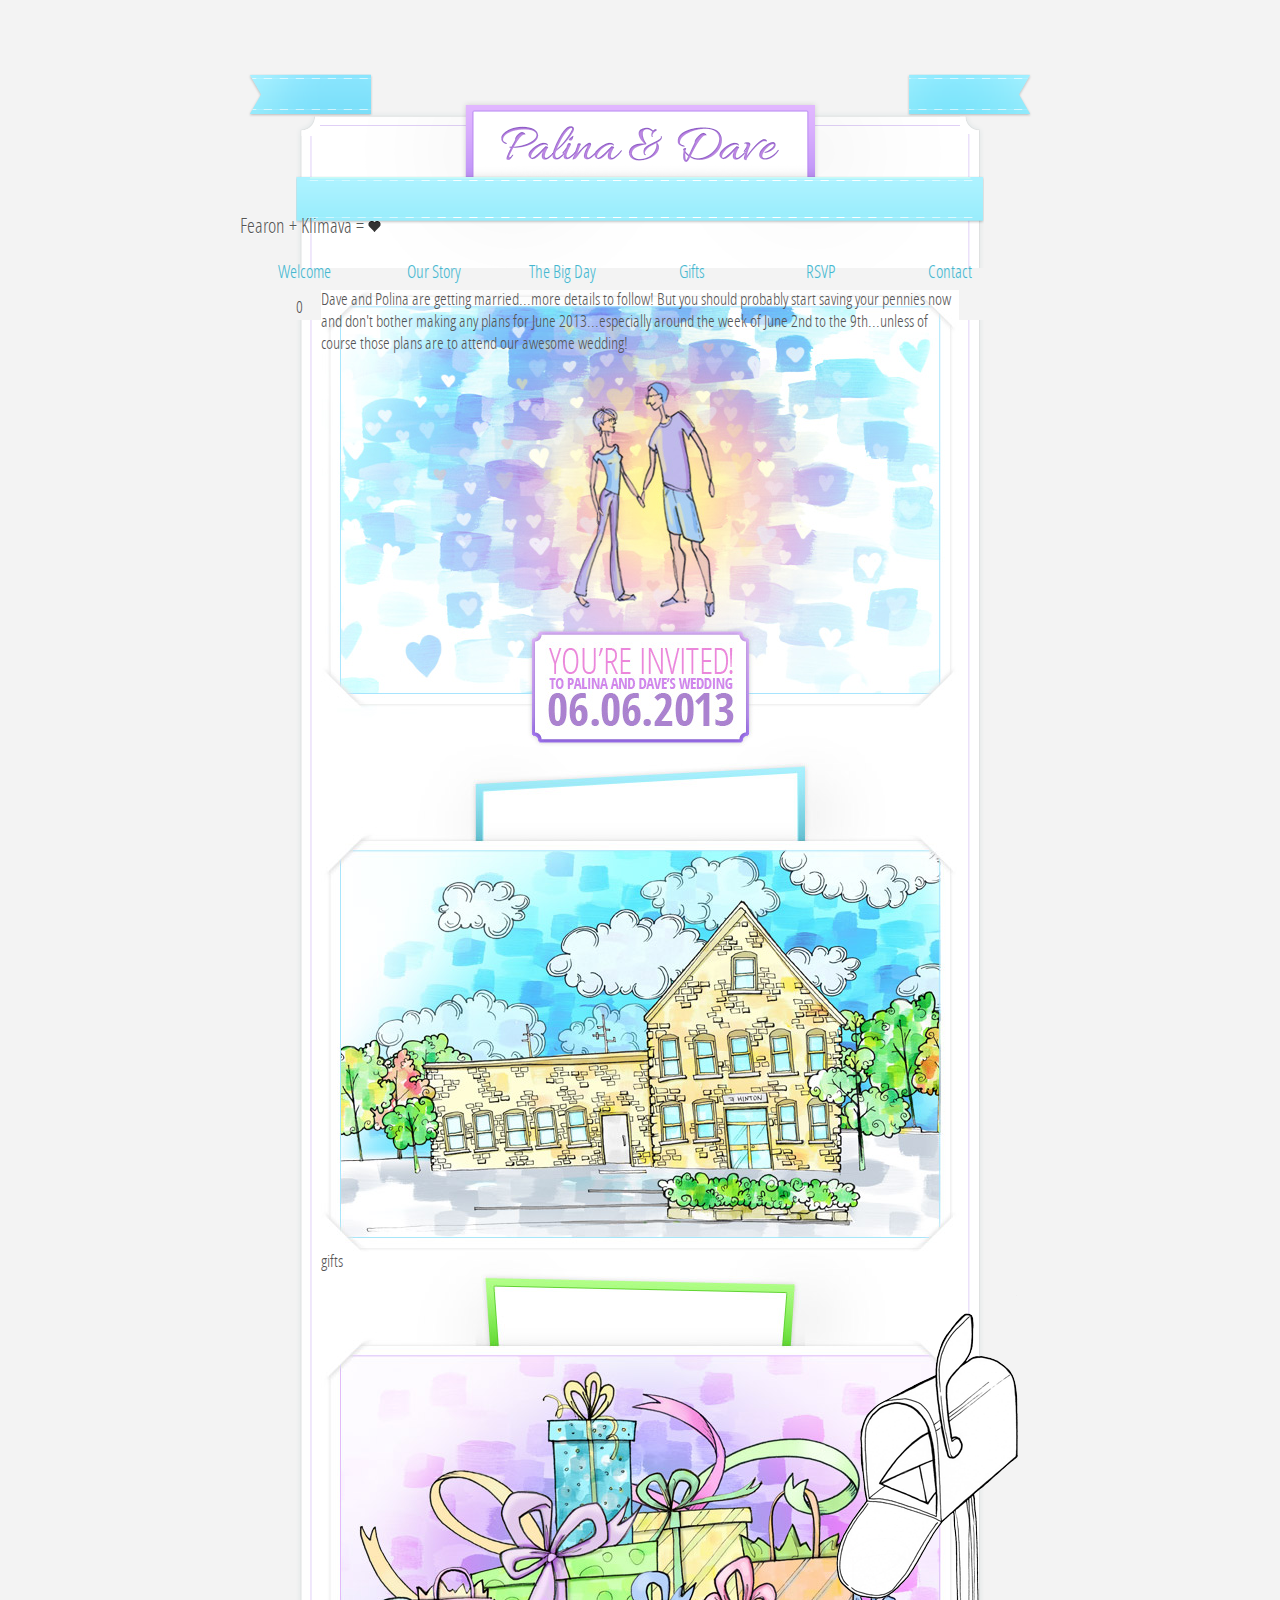
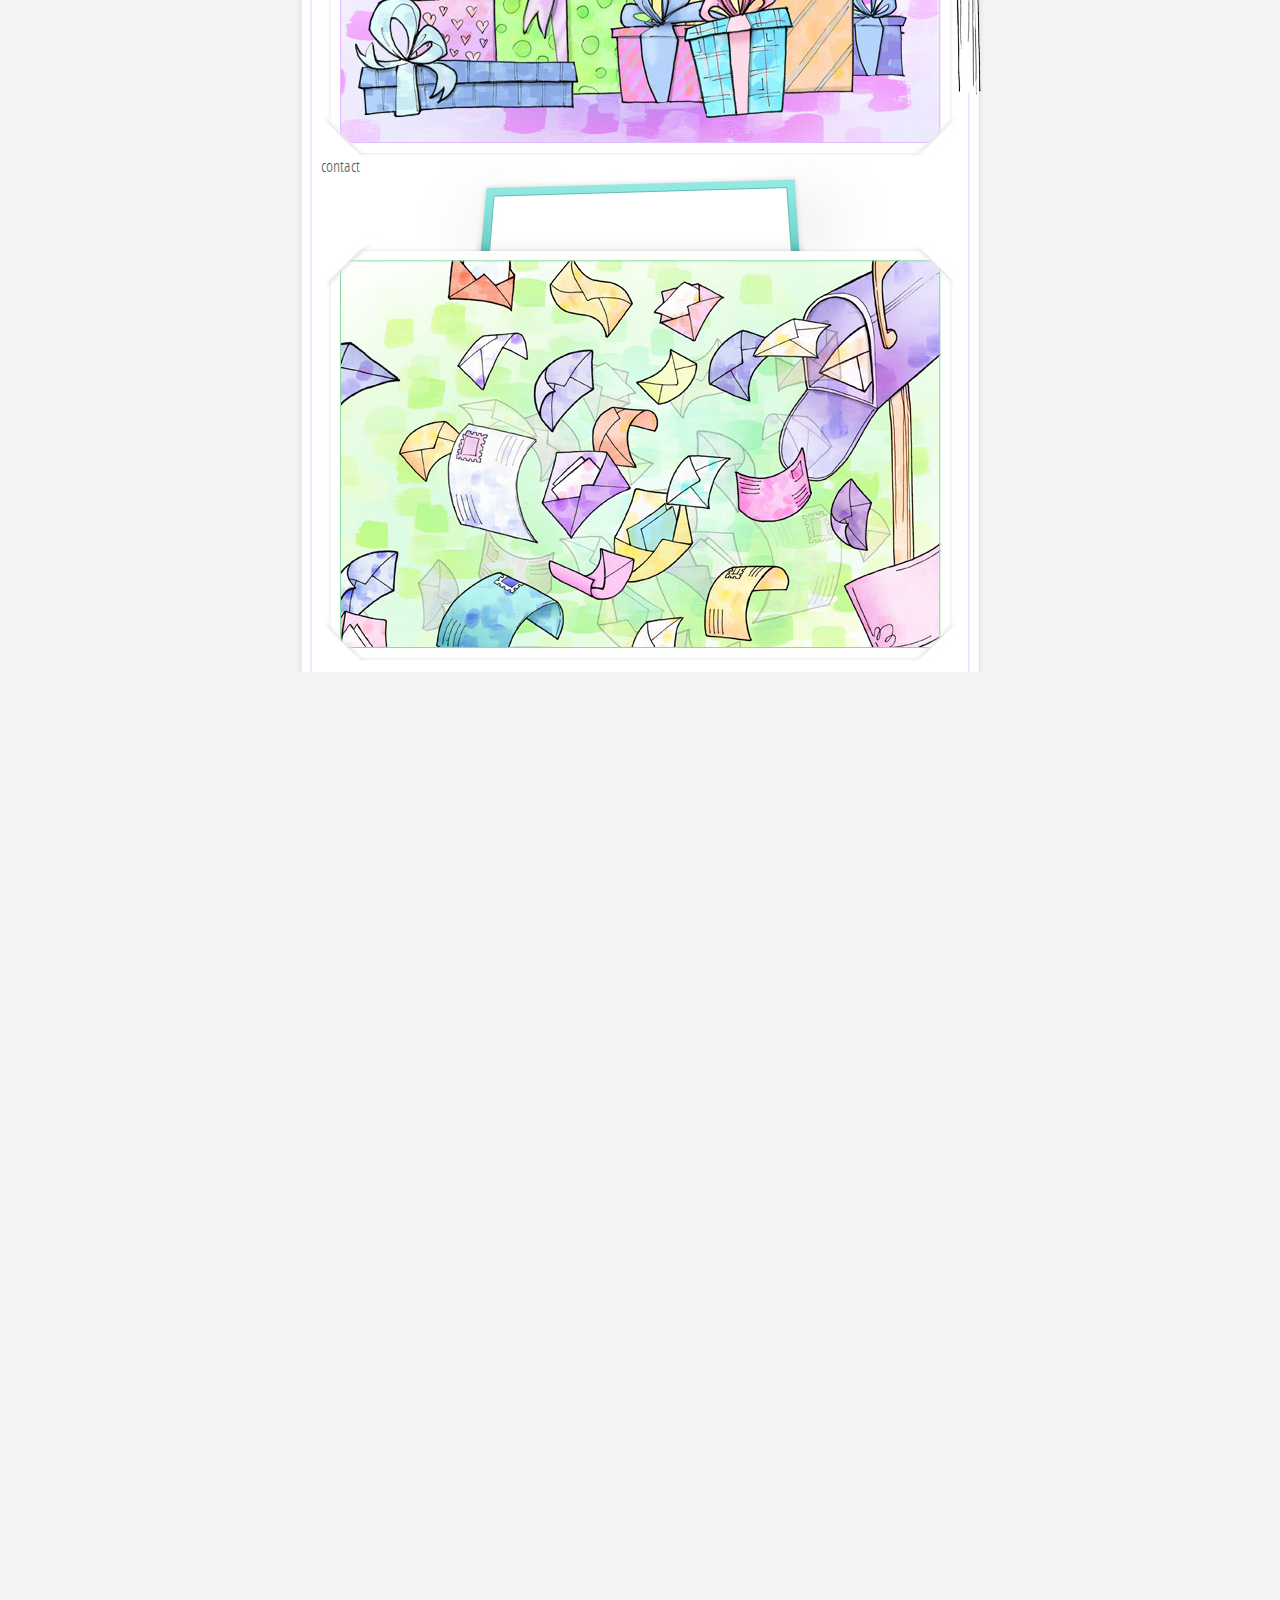
<file: dev.html>
<!DOCTYPE html>
<html lang="en">
<head>
	<meta charset="utf-8">
	<title>Come For The Sun, Stay For Our Wedding</title>
	<meta name="viewport" content="width=device-width, initial-scale=1.0">
	<meta name="description" content="">
	<meta name="author" content="">
	
	<!-- Le styles -->
	<link href="css/bootstrap.css" rel="stylesheet">
	<link href="css/skrollr.css" rel="stylesheet">
	<style>
		* {
			/* font-family: 'Abel', sans-serif; */
		}
		body {
			padding-top: 100px; /* 60px to make the container go all the way to the bottom of the topbar */
		}
	</style>
	<link href="css/style.css" rel="stylesheet">
</head>
<body id="" class="">
	<header id="header">
		<div class="navbar navbar-fixed-top">
    	<div class="navbar-inner">
    		<div class="container">
    			<a class="btn btn-navbar" data-toggle="collapse" data-target=".nav-collapse">
    				<span class="icon-bar"></span>
    				<span class="icon-bar"></span>
    				<span class="icon-bar"></span>
    			</a>
    			<a class="brand" href="#">Fearon + Klimava = <i class="icon-heart"></i></a>
    			<div class="nav-collapse">
    				<ul class="nav">
    				  <li><a href="#">Welcome</a></li>
    				  <li><a href="#">Our Story</a></li>
    				  <li><a href="#">The Big Day</a></li>
    				  <li><a href="#">Gifts</a></li>
    				  <li><a href="#">RSVP</a></li>
    				  <li><a href="#">Contact</a></li>
    				</ul>
    			</div>
    		</div>
    	</div>
    </div>
	</header>
	
	<div class="container">
	  <div id="scrollPos">0</div>
		
		<div id="main" role="main">
			
			<section id="welcome">
			  Dave and Polina are getting married...more details to follow! But you should probably start saving your pennies now and don't bother making any plans for June 2013...especially around the week of June 2nd to the 9th...unless of course those plans are to attend our awesome wedding!
			</section>
			
			<section id="ourstory">
			  <img data-0="bottom: 50%; left: -100%" data-550="bottom: 5%; left: 14.5%;" data-1650="bottom: 5%; left: 14.5%;" data-2400="bottom: 5%; left: 100%" class="clouds" src="img/ourstory_clouds.png" />
			  <img data-0="bottom: 100%; left: 200%" data-550="bottom: 5%; left: 14.5%;" data-1650="bottom: 5%; left: 14.5%;" data-2400="bottom: 5%; left: 100%" class="trees" src="img/ourstory_trees.png" />
			  <img data-0="bottom: 0%; left: 100%" data-550="bottom: 5%; left: 14.5%;" data-1650="bottom: 5%; left: 14.5%;" data-2400="bottom: 5%; left: 100%" class="building" src="img/ourstory_building.png" />
			  <img data-0="bottom: 0%; left: -100%" data-550="bottom: 5%; left: 14.5%;" data-1650="bottom: 5%; left: 14.5%;" data-2400="bottom: 5%; left: 100%" class="bushes" src="img/ourstory_bushes.png" />
			  <img data-0="bottom: -100%; left: 65.5%" data-500="bottom: 200%; left: 65.5%" data-550="bottom: 5%; left: 14.5%;" data-1650="bottom: 5%; left: 14.5%;" data-2400="bottom: 5%; left: 100%" class="lightpost" src="img/ourstory_lightpost.png" />
			</section>
			
			<section id="thebigday">
			  <img data-0="bottom: 5%; left: -100%;" data-1650="bottom: 5%; left: -100%;" data-1900="bottom: 5%; left: -33.7%;" data-2750="bottom: 5%; left: 3.7%;" data-4100="bottom: 5%; left: 3.7%; opacity: 1;" data-4400="bottom: 5%; left: 3.7%; opacity: 0.5;" data-4700="bottom: 5%; left: 13.7%; opacity: 0.25;" data-5000="bottom: 5%; left: 110%; opacity: 0;" class="clouds" src="img/thebigday_clouds.png" />
			  <img data-0="bottom: 5%; left: -100%;" data-1850="bottom: 5%; left: -100%;" data-2300="bottom: 5%; left: -53.7%;" data-2750="bottom: 5%; left: 3.7%;" data-3850="bottom: 5%; left: 3.7%;" data-4600="bottom: -100%; left: 100%;" class="tree" src="img/thebigday_tree.png" />
        <img data-0="bottom: 5%; left: -100%;" data-1850="bottom: 5%; left: -100%;" data-2300="bottom: 5%; left: -53.7%;" data-2750="bottom: 5%; left: 3.7%;" data-3850="bottom: 5%; left: 3.7%;" data-4600="bottom: -100%; left: 100%;" class="airport" src="img/thebigday_airport.png" />
			  <img data-0="bottom: 5%; left: -100%;" data-1850="bottom: 5%; left: -100%;" data-2300="bottom: 5%; left: -53.7%;" data-2750="bottom: 5%; left: 3.7%;" data-3850="bottom: 5%; left: 3.7%;" data-4400="bottom: 25%; left: -20%;" data-5100="bottom: 50%; left: -110%;" class="plane" src="img/thebigday_plane.png" />
			  <img data-0="bottom: 50%; left: -110%;" data-4600="bottom: 80%; left: -110%;" data-5050="bottom: 50%; left: -53.7%; transform: rotate(-10deg);" data-5600="bottom: 18%; left: 13.7%;" data-6000="bottom: 5%; left: 33.7%; transform: rotate(0deg);" data-6250="bottom: 5%; left: 63.7%;" class="plane" src="img/thebigday_plane_flipped.png" />
			  <img data-0="bottom: 5%; left: 200%;" data-1000="bottom: 5%; left: 103.7%;" data-1200="bottom: 5%; left: 53.7%;" data-1650="bottom: 5%; left: 3.7%;" data-3850="bottom: 5%; left: 3.7%;" data-4600="bottom: -100%; left: 100%;" class="car" src="img/thebigday_car.png" />
			</section>
			
			<section id="gifts">
			  gifts
			</section>
			
			<section id="contact">
			  contact
			</section>
			
			<section id="rsvp">
			  <img data-0="bottom: -105%; left: 21%;" data-7200="bottom: -105%; left: 21%;" data-7700="bottom: 5%; left: 21%;" class="mailbox" src="img/rsvp_mailbox.png" />
			  <img data-0="bottom: 57%; right: 31%; opactiy: 0; height: 0px; width: 0px;" data-7700="opacity: 0; height: 0px; width: 0px; bottom: 57%; right: 31%;" data-7750="bottom: 5%; right: 21%; opacity: 1; height: 550px; width: 768px;" class="letters" src="img/rsvp_letters.png" />
			</section>
			
		</div>
		<!--
		<hr>
		<footer id="footer">
			footer
		</footer>
		-->
	</div> <!-- /container -->

	<!-- Le javascript
	================================================== -->
	<!-- Placed at the end of the document so the pages load faster -->
	<script src="js/jquery.js"></script>
	<script src="js/bootstrap.min.js"></script>
	<script type="text/javascript" src="js/skrollr.min.js"></script>
	<script type="text/javascript">
	//http://detectmobilebrowsers.com/ + tablets
	(function(a) {
		if(/android|avantgo|bada\/|blackberry|blazer|compal|elaine|fennec|hiptop|iemobile|ip(ad|hone|od)|iris|kindle|lge |maemo|meego.+mobile|midp|mmp|netfront|opera m(ob|in)i|palm( os)?|phone|p(ixi|re)\/|plucker|pocket|psp|series(4|6)0|symbian|treo|up\.(browser|link)|vodafone|wap|windows (ce|phone)|xda|xiino|playbook|silk/i.test(a)
		||
		/1207|6310|6590|3gso|4thp|50[1-6]i|770s|802s|a wa|abac|ac(er|oo|s\-)|ai(ko|rn)|al(av|ca|co)|amoi|an(ex|ny|yw)|aptu|ar(ch|go)|as(te|us)|attw|au(di|\-m|r |s )|avan|be(ck|ll|nq)|bi(lb|rd)|bl(ac|az)|br(e|v)w|bumb|bw\-(n|u)|c55\/|capi|ccwa|cdm\-|cell|chtm|cldc|cmd\-|co(mp|nd)|craw|da(it|ll|ng)|dbte|dc\-s|devi|dica|dmob|do(c|p)o|ds(12|\-d)|el(49|ai)|em(l2|ul)|er(ic|k0)|esl8|ez([4-7]0|os|wa|ze)|fetc|fly(\-|_)|g1 u|g560|gene|gf\-5|g\-mo|go(\.w|od)|gr(ad|un)|haie|hcit|hd\-(m|p|t)|hei\-|hi(pt|ta)|hp( i|ip)|hs\-c|ht(c(\-| |_|a|g|p|s|t)|tp)|hu(aw|tc)|i\-(20|go|ma)|i230|iac( |\-|\/)|ibro|idea|ig01|ikom|im1k|inno|ipaq|iris|ja(t|v)a|jbro|jemu|jigs|kddi|keji|kgt( |\/)|klon|kpt |kwc\-|kyo(c|k)|le(no|xi)|lg( g|\/(k|l|u)|50|54|\-[a-w])|libw|lynx|m1\-w|m3ga|m50\/|ma(te|ui|xo)|mc(01|21|ca)|m\-cr|me(di|rc|ri)|mi(o8|oa|ts)|mmef|mo(01|02|bi|de|do|t(\-| |o|v)|zz)|mt(50|p1|v )|mwbp|mywa|n10[0-2]|n20[2-3]|n30(0|2)|n50(0|2|5)|n7(0(0|1)|10)|ne((c|m)\-|on|tf|wf|wg|wt)|nok(6|i)|nzph|o2im|op(ti|wv)|oran|owg1|p800|pan(a|d|t)|pdxg|pg(13|\-([1-8]|c))|phil|pire|pl(ay|uc)|pn\-2|po(ck|rt|se)|prox|psio|pt\-g|qa\-a|qc(07|12|21|32|60|\-[2-7]|i\-)|qtek|r380|r600|raks|rim9|ro(ve|zo)|s55\/|sa(ge|ma|mm|ms|ny|va)|sc(01|h\-|oo|p\-)|sdk\/|se(c(\-|0|1)|47|mc|nd|ri)|sgh\-|shar|sie(\-|m)|sk\-0|sl(45|id)|sm(al|ar|b3|it|t5)|so(ft|ny)|sp(01|h\-|v\-|v )|sy(01|mb)|t2(18|50)|t6(00|10|18)|ta(gt|lk)|tcl\-|tdg\-|tel(i|m)|tim\-|t\-mo|to(pl|sh)|ts(70|m\-|m3|m5)|tx\-9|up(\.b|g1|si)|utst|v400|v750|veri|vi(rg|te)|vk(40|5[0-3]|\-v)|vm40|voda|vulc|vx(52|53|60|61|70|80|81|83|85|98)|w3c(\-| )|webc|whit|wi(g |nc|nw)|wmlb|wonu|x700|yas\-|your|zeto|zte\-/i.test(a.substr(0,4)))
		{
			//Add skrollr mobile on mobile devices.
			document.write('<script type="text/javascript" src="js/skrollr.mobile.min.js"><\/script>');
		}
	})(navigator.userAgent||navigator.vendor||window.opera);
	</script>
	<!--[if lt IE 9]>
	<script type="text/javascript" src="js/skrollr.ie.min.js"></script>
	<![endif]-->
	<script type="text/javascript">
		$(document).ready(function() {
		  $(window).scroll(currentScroll);
		});
		var s = skrollr.init();
		
		window.onload = function() {
		  skrollr.init();
		}
		
		function currentScroll() {
		  var scrollPos = window.pageYOffset;
		  $('#scrollPos').text(scrollPos);
		  console.log(scrollPos);
		}
	</script>
</body>
</html>
</file>
<file: css/skrollr.css>
/*
 * This file is NOT needed in order to use skrollr.
 * The demo uses it and it may help you as well.
 */


html, body {
	width:100%;
	height:100%;
	padding:0;
	margin:0;
	/*overflow-x:hidden;*/
}

.skrollable {
	/*
	 * First-level skrollables are positioned relative to window
	 */
	position:fixed;

	/*
	 * Skrollables by default have a z-index of 100 in order to make it easy to position elements in front/back without changing each skrollable
	 */
	z-index:100;

	/*
	 * Use with caution
	 */
			transition: all .3s;
	   /*-o-transition: all .3s;*/
		-ms-transition: all .3s;
	   -moz-transition: all .3s;
	-webkit-transition: all .3s;
}

.skrollable.notransition, .notransition .skrollable {
			transition: none;
		 -o-transition: none;
		-ms-transition: none;
	   -moz-transition: none;
	-webkit-transition: none;
}

/*
.skrollable.unrendered {
	display:none !important;
}
*/

.skrollable .skrollable {
	/*
	 * Second-level skrollables are positioned relative their parent skrollable
	 */
	position:absolute;
}

.skrollable .skrollable .skrollable {
	/*
	 * Third-level (and below) skrollables are positioned static
	 */
	position:static;
}
</file>
<file: css/style.css>
@font-face {
	font-family: 'alluraregular';
	src: url('../fonts/allura-regular-webfont.eot');
	src: url('../fonts/allura-regular-webfont.eot?#iefix') format('embedded-opentype'),
			 url('../fonts/allura-regular-webfont.woff') format('woff'),
			 url('../fonts/allura-regular-webfont.ttf') format('truetype'),
			 url('../fonts/allura-regular-webfont.svg#alluraregular') format('svg');
	font-weight: normal;
	font-style: normal;
}

@font-face {
	font-family: 'OpenSansCondensedLight';
	src: url('../fonts/OpenSans-CondLight-webfont.eot');
	src: url('../fonts/OpenSans-CondLight-webfont.eot?#iefix') format('embedded-opentype'),
			 url('../fonts/OpenSans-CondLight-webfont.woff') format('woff'),
			 url('../fonts/OpenSans-CondLight-webfont.ttf') format('truetype'),
			 url('../fonts/OpenSans-CondLight-webfont.svg#OpenSansCondensedLight') format('svg');
	font-weight: normal;
	font-style: normal;
}

@font-face {
	font-family: 'OpenSansCondensedBold';
	src: url('../fonts/OpenSans-CondBold-webfont.eot');
	src: url('../fonts/OpenSans-CondBold-webfont.eot?#iefix') format('embedded-opentype'),
			 url('../fonts/OpenSans-CondBold-webfont.woff') format('woff'),
			 url('../fonts/OpenSans-CondBold-webfont.ttf') format('truetype'),
			 url('../fonts/OpenSans-CondBold-webfont.svg#OpenSansCondensedBold') format('svg');
	font-weight: normal;
	font-style: normal;
}

html, body {
  color: #545454;
	font: 18px/22px 'OpenSansCondensedLight', Arial, sans-serif;
	font-size: 17px;
	background-color: #f3f3f3;
	margin: 0 auto;
	width: 800px;
}

body {
  background-color: #f3f3f3;
	background-image: url('../img/bgs/ribbon_back.png');
	background-repeat: no-repeat;
	background-position: 50% 73px;
}

.container {
	/* width: 784px; */
	width: 688px;
	margin: 30px auto 45px auto;
	position: relative;
}

.flags {
  position: absolute;
  top: -16px;
  right: 0px;
  margin: 0 auto 10px auto;
  z-index: 888;
}
.flags > .pull-right > a {
  width: 26px;
  height: 21px;
  display: block;
  cursor: pointer;
  float: left;
  margin: 0;
  text-align: center;
}

#header {
  background-image: url('../img/bgs/bg_header.png');
  background-repeat: no-repeat;
  background-position: 50% 0;
  height: 168px;
  position: relative;
}

.navbar {
  position: absolute;
  top: 77px;
  color: #48b5cd;
  width: 100%;
}
.navbar .navbar-inner {
  height: 43px;
  min-height: 43px;
  background-color: transparent;
  background-image: none;
  background-repeat: no-repeat;
  border: none;
  -webkit-border-radius: 0;
  -moz-border-radius: 0;
  border-radius: 0;
  filter: progid:dximagetransform.microsoft.gradient(startColorstr='transparent', endColorstr='transparent', GradientType=0);
  -webkit-box-shadow: 0 0 0 rgba(255,255,255,0);
  -moz-box-shadow: 0 0 0 rgba(255,255,255,0);
  box-shadow: 0 0 0 rgba(255,255,255,0);
}
.navbar .nav {
  width: 100%;
  margin: 0;
}
.navbar .nav > li {
  width: 129px;
  text-align: center;
}
.navbar .nav > li > a, .navbar .nav > li > a:visited {
  color: #48b5cd;
  font-size: 18px;
  padding: 15px 15px 0px 15px;
  text-shadow: 0 1px 0 #DDFAFF;
}
.navbar .nav > li > a:hover, .navbar .nav > li > a:active, .navbar .nav > li > a:focus {
  color: #287e91;
}

#main {
  width: 638px;
	padding: 10px 25px;
  background-color: transparent;
	background-image: url('../img/bgs/bg_container.png');
	background-repeat: repeat-y;
	background-position: 50% 0;
	position: relative;
}

section {
  width: 100%;
  position: relative;
}
section#welcome {
  background-color: transparent;
  background-image: url('../img/bgs/bg_section_welcome.jpg');
  background-repeat: no-repeat;
  background-position: 50% 0;
  height: 457px;
  margin-top: -40px;
}
section#ourstory {
  background-color: transparent;
  background-image: url('../img/bgs/bg_section_ourstory.jpg');
  background-repeat: no-repeat;
  background-position: 50% 0;
  min-height: 505px;
}
section#travel {
  background-color: transparent;
  background-image: url('../img/bgs/bg_section_travel.jpg');
  background-repeat: no-repeat;
  background-position: 50% 0;
  min-height: 505px;
}
section#destination {
  background-color: transparent;
  background-image: url('../img/bgs/bg_section_destination.jpg');
  background-repeat: no-repeat;
  background-position: 50% 0;
  min-height: 505px;
}
section#gifts {
  background-color: transparent;
  background-image: url('../img/bgs/bg_section_gifts.jpg');
  background-repeat: no-repeat;
  background-position: 50% 0;
  min-height: 505px;
}
section#contact {
  background-color: transparent;
  background-image: url('../img/bgs/bg_section_contact.jpg');
  background-repeat: no-repeat;
  background-position: 50% 0;
  min-height: 505px;
}

.pageTitle {
  text-align: center;
	font-size: 42px;
	color: #0eacb9;
	display: block;
	font-family: 'alluraregular', serif;
	padding-top: 55px;
	/* padding-bottom: 400px; */
}
#ourstory .pageTitle {
  color: #55d2fa;
}
#travel .pageTitle {
  color: #ff54c9;
}
#destination .pageTitle {
  color: #ffa35c;
}
#gifts .pageTitle {
  color: #6fe240;
}
#contact .pageTitle {
  color: #66e1d6;
}

.toparrow {
  background-color: transparent;
  background-image: url('../img/extras/top_arrow.png');
  background-position-x: 0;
  background-position-y: 0;
  background-repeat: no-repeat;
  height: 44px;
  width: 53px;
  cursor: pointer;
  position: absolute;
  top: 93px;
  right: -74px;
}
.toparrow:hover {
  background-position-x: 0;
  background-position-y: -56px;
}

.copy {
	background: transparent;
	color: #545454;
	margin: 440px 9px 0px 9px;
	width: 620px;
	display: inline-block;
}
.copy .column {
  width: 300px;
}
.copy .left {
  float: left;
}
.copy .right {
  float: right;
}
#travel .copy a, #travel .copy a:visited {
  color: #e645b4;
}
#travel .copy a:hover, #travel .copy a:active {
  color: #545454;
  text-decoration: none;
}
#destination .copy .orange {
  color: #e9741b;
}
#destination .copy a, #destination .copy a:visited {
  color: #e9741b;
}
#destination .copy a:hover, #destination .copy a:active {
  color: #545454;
  text-decoration: none;
}
#gifts .copy a, #gifts .copy a:visited {
  color: #56c32b;
}
#gifts .copy a:hover, #gifts .copy a:active {
  color: #545454;
  text-decoration: none;
}
#contact .copy span {
  color: #45b6af;
}

b {
	font: 18px/22px 'OpenSansCondensedBold', Arial, sans-serif;
	font-size: 16px;
	font-weight: normal;
}

#footer {
  background-color: transparent;
  background-image: url('../img/bgs/bg_footer.png');
  background-repeat: no-repeat;
  background-position: 50% 0;
  width: 100%;
  height: 65px;
}
#footer p {
  padding-top: 45px;
  text-align: center;
  color: #acacac;
}
#footer p a, #footer p a:visited {
  color: #333333;
  text-decoration: none;
}
#footer p a:hover {
  color: #acacac;
}


/* ITALIAN */
html:lang(it) {
  
}


/* RUSSIN */
html:lang(ru) {
  
}
</file>
